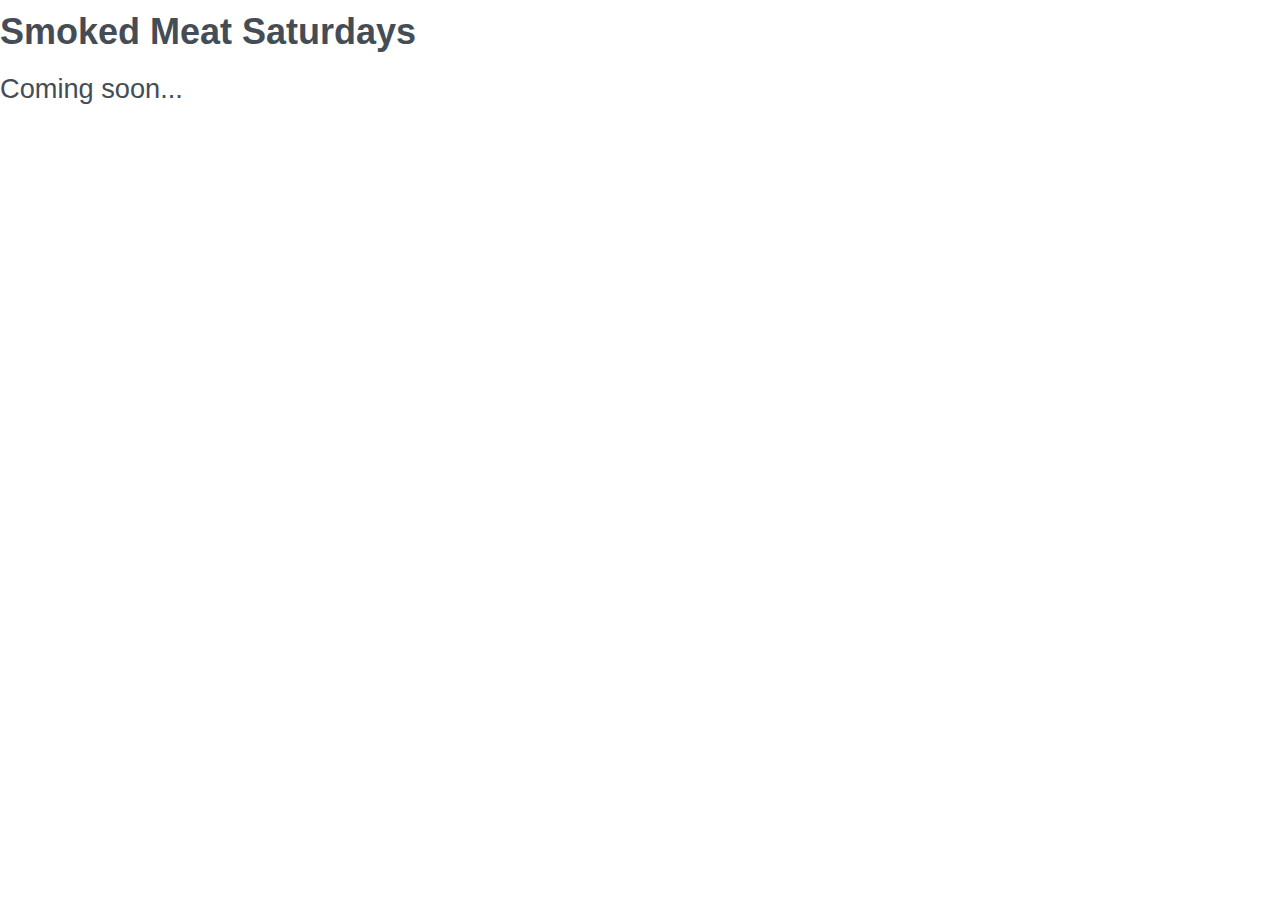
<file: index.html>
<!doctype html>
<html class="no-js" lang="">

<head>
  <meta charset="utf-8">
  <title>Smoked Meat Saturdays</title>
  <meta name="description" content="">
  <meta name="viewport" content="width=device-width, initial-scale=1">
  <link rel="apple-touch-icon" href="icon.png">
  <!-- Place favicon.ico in the root directory -->
  <link rel="stylesheet" href="css/main.css">
</head>

<body>
<p class="type-xl type-bold">Smoked Meat Saturdays</p>
<p class="type-lg">Coming soon...</p>
</body>

</html>
</file>
<file: css/main.css>
/*--------------------------------------------------------------------
 * smokedmeatsaturdays.com
 *------------------------------------------------------------------*/
/*--------------------------------------------------------------------
 * Reset
 *------------------------------------------------------------------*/
a, abbr, acronym, address, applet, article, aside, audio,
b, big, blockquote, body, canvas, caption, center, cite,
code, dd, del, details, dfn, dl, dt, em, embed, fieldset,
figcaption, figure, footer, form, h1, h2, h3, h4, h5, h6,
header, hgroup, html, i, iframe, img, ins, input, kbd, label,
legend, li, mark, menu, nav, object, ol, output, p, pre,
q, ruby, s, samp, section, small, span, strike, strong, sub,
summary, sup, table, tbody, td, textarea, tfoot, th, thead, time,
tr, tt, u, ul, var, video, :before, :after, div, section {
  margin: 0;
  padding: 0;
  border: 0;
  font-size: 100%;
  font: inherit;
  vertical-align: baseline;
  box-sizing: border-box; }

img {
  width: 100%; }

/*--------------------------------------------------------------------
 * Settings - Variables
 *------------------------------------------------------------------*/
.dark-bg {
  background-color: #1C2024; }

/*--------------------------------------------------------------------
 * Typography
 *------------------------------------------------------------------*/
.type-xxl, .type-xl, .type-lg, .type-md, .type-sm {
  text-rendering: optimizeLegibility;
  -webkit-font-smoothing: antialiased;
  -moz-osx-font-smoothing: grayscale;
  font-family: -apple-system, BlinkMacSystemFont, "Segoe UI", Roboto, Helvetica, Arial, sans-serif, "Apple Color Emoji", "Segoe UI Emoji", "Segoe UI Symbol";
  color: #444d56;
  line-height: 1.8; }

.type-xl {
  font-size: 2.25em; }

.type-lg {
  font-size: 1.7em; }

.type-md {
  font-size: 1.31em; }

.type-sm {
  font-size: 1em; }

.type-white {
  color: #ffffff; }

.type-bold {
  font-weight: 600; }

.type-center {
  text-align: center; }

.type-caps {
  text-transform: uppercase; }

.type-link {
  text-decoration: underline;
  font-weight: bold; }

.type-link-white {
  color: white; }
  .type-link-white:active {
    color: white; }
  .type-link-white:visited {
    color: white; }

.button {
  padding: 16px 24px;
  color: white;
  font-family: -apple-system, BlinkMacSystemFont, "Segoe UI", Roboto, Helvetica, Arial, sans-serif, "Apple Color Emoji", "Segoe UI Emoji", "Segoe UI Symbol";
  background-color: #3F8EFC;
  border-radius: 4px;
  text-decoration: none; }

/*--------------------------------------------------------------------
 * Video
 *------------------------------------------------------------------*/
.smokesgiving-video {
  object-fit: cover;
  width: 100vw;
  height: 65vh;
  position: absolute;
  top: 0;
  left: 0;
  opacity: 0.5; }
  @media (max-width: 680px) {
    .smokesgiving-video {
      height: 50vh; } }

.header {
  position: relative;
  height: 65vh;
  text-align: center;
  display: flex;
  align-items: center;
  justify-content: center; }
  @media (max-width: 680px) {
    .header {
      height: 50vh; } }
  .header .smokesgiving-logo {
    width: 80vw; }

.video-container {
  position: relative; }

/*--------------------------------------------------------------------
 * Grid
 *------------------------------------------------------------------*/
.grid {
  box-sizing: border-box;
  display: -webkit-flex;
  display: -ms-flexbox;
  display: -webkit-box;
  display: flex;
  -webkit-flex: 0 1 auto;
  -ms-flex: 0 1 auto;
  -webkit-box-flex: 0;
  flex: 0 1 auto;
  -webkit-flex-direction: row;
  -ms-flex-direction: row;
  -webkit-box-orient: horizontal;
  -webkit-box-direction: normal;
  flex-direction: row;
  -webkit-flex-wrap: wrap;
  -ms-flex-wrap: wrap;
  flex-wrap: wrap;
  margin: 0 -8px 0 -8px; }
  .grid.grid-nogutter {
    margin: 0; }
    .grid.grid-nogutter > .col {
      padding: 0; }

.col {
  box-sizing: border-box;
  -webkit-flex: 0 0 auto;
  -ms-flex: 0 0 auto;
  flex: 0 0 auto;
  -webkit-flex-grow: 1;
  -ms-flex-positive: 1;
  -webkit-box-flex: 1;
  flex-grow: 1;
  -ms-flex-preferred-size: 0;
  -webkit-flex-basis: 0;
  flex-basis: 0;
  max-width: 100%;
  min-width: 0;
  padding: 0 16px 0 16px; }

.container {
  padding: 40px; }
  @media (max-width: 680px) {
    .container {
      padding: 16px; } }

.col-align-top {
  -webkit-align-self: flex-start;
  -ms-flex-item-align: start;
  align-self: flex-start; }

.col-align-bottom {
  align-self: flex-end; }

.col-align-middle {
  -webkit-align-self: center;
  -ms-flex-item-align: center;
  align-self: center; }

.col-top {
  justify-content: flex-start !important;
  flex-direction: column;
  display: flex; }

.col-bottom {
  justify-content: flex-end !important;
  flex-direction: column;
  display: flex; }

.col-middle {
  justify-content: center;
  flex-direction: column;
  display: flex; }

.col-relative {
  position: relative; }

.grid-start {
  -webkit-box-pack: start;
  -ms-flex-pack: start;
  justify-content: flex-start; }

.grid-center {
  -webkit-box-pack: center;
  -ms-flex-pack: center;
  justify-content: center; }

.grid-end {
  -webkit-box-pack: end;
  -ms-flex-pack: end;
  justify-content: flex-end; }

.grid-around {
  justify-content: space-around; }

.grid-between {
  -webkit-box-pack: justify;
  -ms-flex-pack: justify;
  justify-content: space-between; }

.col-first {
  -webkit-box-ordinal-group: 0;
  -ms-flex-order: -1;
  order: -1; }

.col-last {
  -webkit-box-ordinal-group: 2;
  -ms-flex-order: 1;
  order: 1; }

.grid-reverse {
  -webkit-box-orient: horizontal;
  -webkit-box-direction: reverse;
  -ms-flex-direction: row-reverse;
  flex-direction: row-reverse; }

.col-fixed {
  flex: initial; }

.col-grow-2 {
  flex-grow: 2; }

.col-grow-3 {
  flex-grow: 3; }

.col-grow-4 {
  flex-grow: 4; }

.col-grow-5 {
  flex-grow: 5; }

.col-grow-6 {
  flex-grow: 6; }

.col-grow-7 {
  flex-grow: 7; }

.col-grow-8 {
  flex-grow: 8; }

.col-grow-9 {
  flex-grow: 9; }

.col-grow-10 {
  flex-grow: 10; }

.col-grow-11 {
  flex-grow: 11; }

.col-1 {
  -ms-flex-preferred-size: 8.3333333333%;
  -webkit-flex-basis: 8.3333333333%;
  flex-basis: 8.3333333333%;
  max-width: 8.3333333333%; }

.col-2 {
  -ms-flex-preferred-size: 16.6666666667%;
  -webkit-flex-basis: 16.6666666667%;
  flex-basis: 16.6666666667%;
  max-width: 16.6666666667%; }

.col-3 {
  -ms-flex-preferred-size: 25%;
  -webkit-flex-basis: 25%;
  flex-basis: 25%;
  max-width: 25%; }

.col-4 {
  -ms-flex-preferred-size: 33.3333333333%;
  -webkit-flex-basis: 33.3333333333%;
  flex-basis: 33.3333333333%;
  max-width: 33.3333333333%; }

.col-5 {
  -ms-flex-preferred-size: 41.6666666667%;
  -webkit-flex-basis: 41.6666666667%;
  flex-basis: 41.6666666667%;
  max-width: 41.6666666667%; }

.col-6 {
  -ms-flex-preferred-size: 50%;
  -webkit-flex-basis: 50%;
  flex-basis: 50%;
  max-width: 50%; }

.col-7 {
  -ms-flex-preferred-size: 58.3333333333%;
  -webkit-flex-basis: 58.3333333333%;
  flex-basis: 58.3333333333%;
  max-width: 58.3333333333%; }

.col-8 {
  -ms-flex-preferred-size: 66.6666666667%;
  -webkit-flex-basis: 66.6666666667%;
  flex-basis: 66.6666666667%;
  max-width: 66.6666666667%; }

.col-9 {
  -ms-flex-preferred-size: 75%;
  -webkit-flex-basis: 75%;
  flex-basis: 75%;
  max-width: 75%; }

.col-10 {
  -ms-flex-preferred-size: 83.3333333333%;
  -webkit-flex-basis: 83.3333333333%;
  flex-basis: 83.3333333333%;
  max-width: 83.3333333333%; }

.col-11 {
  -ms-flex-preferred-size: 91.6666666667%;
  -webkit-flex-basis: 91.6666666667%;
  flex-basis: 91.6666666667%;
  max-width: 91.6666666667%; }

.col-12 {
  -ms-flex-preferred-size: 100%;
  -webkit-flex-basis: 100%;
  flex-basis: 100%;
  max-width: 100%; }

@media only screen and (max-width: 480px) {
  .col-sm {
    flex: 100%;
    max-width: 100%; } }

@media only screen and (max-width: 680px) {
  .col-md {
    flex: 100%;
    max-width: 100%; } }

@media only screen and (max-width: 744px) {
  .col-lg {
    flex: 100%;
    max-width: 100%; } }

/*--------------------------------------------------------------------
 * Helper
 *------------------------------------------------------------------*/
.pt-sm {
  padding-top: 8px; }

.pt-md {
  padding-top: 16px; }

.pt-lg {
  padding-top: 24px; }

.pt-xl {
  padding-top: 32px; }

.pb-sm {
  padding-bottom: 8px; }

.pb-md {
  padding-bottom: 16px; }

.pb-lg {
  padding-bottom: 24px; }

.pb-xl {
  padding-bottom: 32px; }

.mt-sm {
  margin-top: 8px; }

.mt-md {
  margin-top: 16px; }

.mt-lg {
  margin-top: 24px; }

.mt-xl {
  margin-top: 32px; }

.mt-xxl {
  margin-top: 40px; }

.mt-xxxl {
  margin-top: 160px; }
  @media (max-width: 680px) {
    .mt-xxxl {
      margin-top: 40px; } }

.mb-sm {
  margin-bottom: 8px; }

.mb-md {
  margin-bottom: 16px; }

.mb-lg {
  margin-bottom: 24px; }

.mb-xl {
  margin-bottom: 32px; }

.mb-xxl {
  margin-bottom: 40px; }

.ml-sm {
  margin-left: 8px; }

.ml-md {
  margin-left: 16px; }

.ml-lg {
  margin-left: 24px; }

.ml-xl, .col-ml {
  margin-left: 32px; }

.ml-xxl {
  margin-left: 40px; }

.mr-sm {
  margin-left: 8px; }

.mr-md {
  margin-left: 16px; }

.mr-lg {
  margin-left: 24px; }

.mr-xl {
  margin-left: 32px; }

.mr-xxl {
  margin-left: 40px; }
</file>
